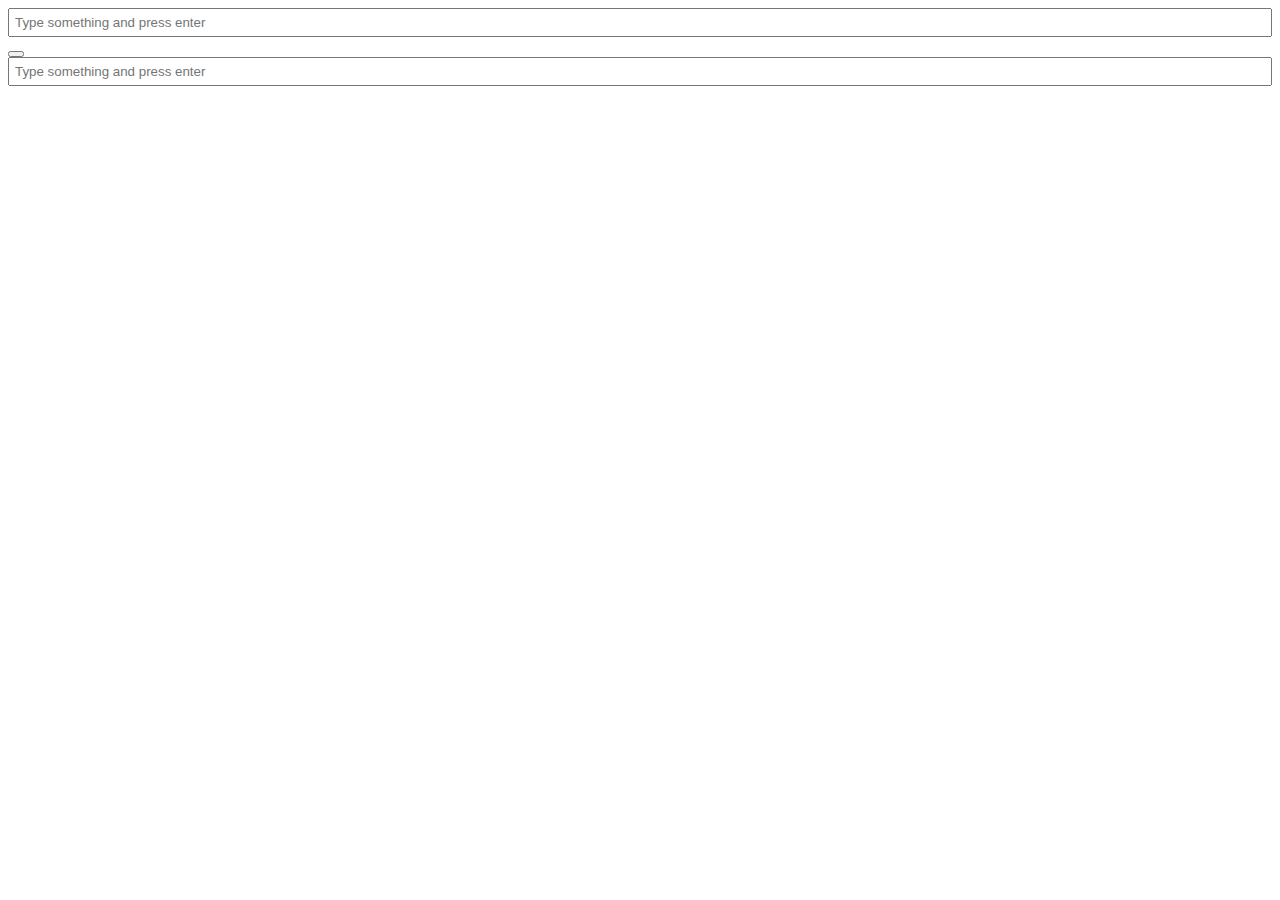
<file: templates/test.html>
<html>
<script src="/static/js/cell.js"></script>
<script>
var el = {
  id : 'root',
  $cell: true,
  style: "font-family: Helvetica; font-size: 14px;",
  $components: [
    {
      $type: "input",
      type: "text",
      placeholder: "Type something and press enter",
      style: "width: 100%; outline:none; padding: 5px;",
      $init: function(e) { this.focus() },
      onkeyup: function(e) {
        if (e.keyCode === 13) {
          document.querySelector("#list")._add(this.value);
          this.value = "";
        }
      }
    },
    {
      $type: "ol",
      id: "list",
      _items: [],
      $components: [],
      _add: function(val) { this._items.push(val) },
      $update: function() {
        this.$components = this._items.map(function(item) {
          return { $type: "li", $text: item }
        })
      }
    }
  ]
}
        var button = {
            $id: 'button',
            $type: 'button',
            $cell: true,
            $text: 'Send',
            $components: [],
            onclick: function(e) {
                e.stopPropagation();
                document.querySelector("#list")._add("Blaha ha");
            }            
        };
        
        var input = {
            $cell: true,
            $id: "input",
            $type: "input",
            placeholder: "Type something and press enter",
            style: "width: 100%; outline:none; padding: 5px;",
            $init: function(e) { this.focus() },
            onkeyup: function(e) {
                if (e.keyCode === 13) {
                document.querySelector("#list")._add(this.value);
                this.value = "";
                }
            }
        };


</script>
<body>
    <div class='wrapper'>
        <div id='root'>Lorem the ispsums</div>
    </div>
</body>

</html>
</file>
